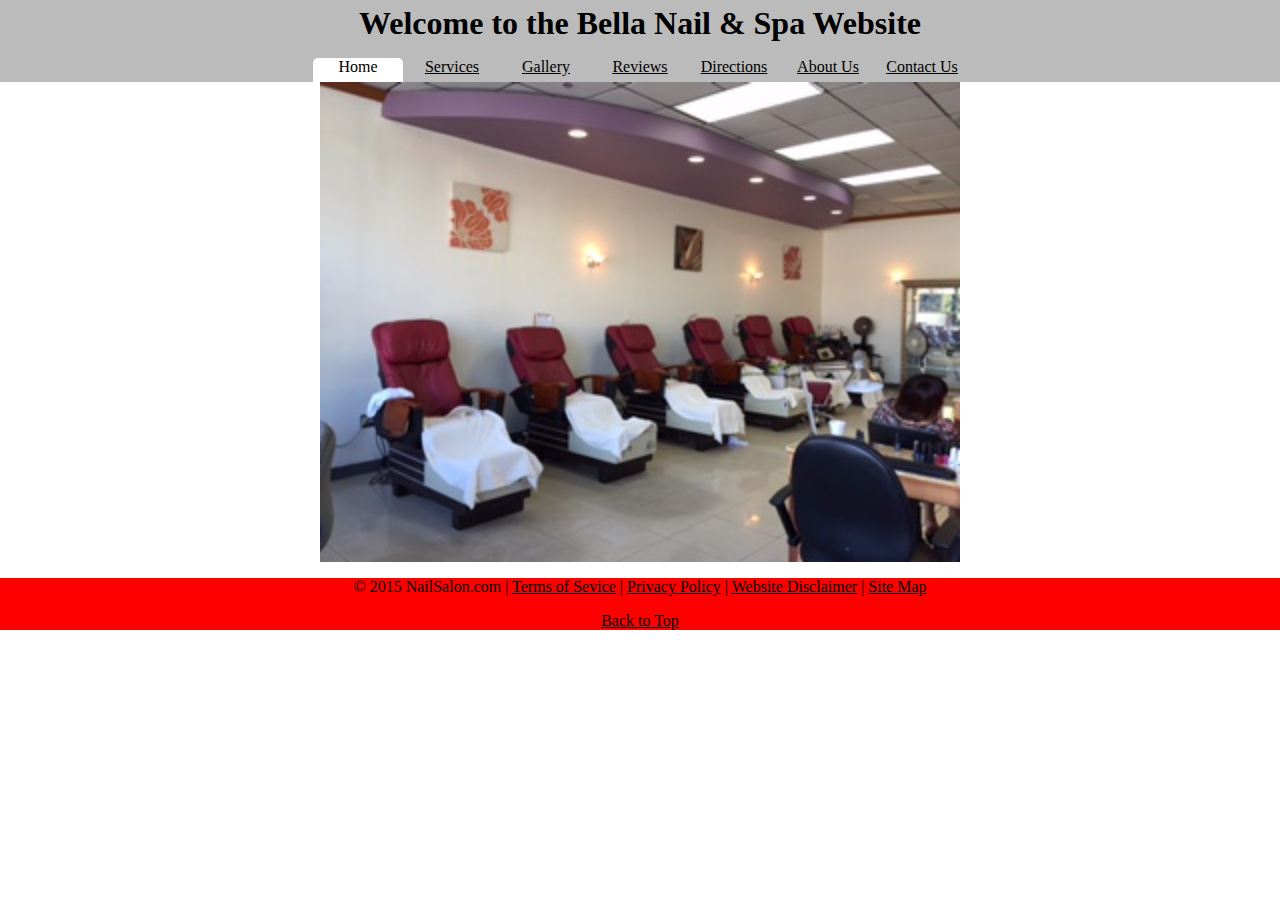
<file: index.html>
<!DOCTYPE html>
<html>
<head>
  <title>Bella Nail &#38; Spa</title>
  <link rel="stylesheet" type="text/css" href="css/main.css">
  <link rel="stylesheet" type="text/css" href="css/index.css">
</head>
<body>
  <div id="navigation">
    <h1>Welcome to the Bella Nail &#38; Spa Website</h1>

    <ul>
      <li id="tab">Home</li>
      <li>
        <a href="services.html">Services</a>
      </li>
      <li>
        <a href="gallery.html">Gallery</a>
      </li>
      <li>
        <a href="reviews.html">Reviews</a>
      </li>
      <li>
        <a href="directions.html">Directions</a>
      </li>
      <li>
        <a href="about_us.html">About Us</a>
      </li>
      <li>
        <a href="contact_us.html">Contact Us</a>
      </li>
    </ul>
  </div>

  <div id="slide_show">
    <img src="images/img_1008.jpg" class="slide visible" />
    <img src="images/img_1010.jpg" class="slide hidden" />
    <img src="images/img_1011.jpg" class="slide hidden" />
    <img src="images/img_1024.jpg" class="slide hidden" />
    <img src="images/img_1029.jpg" class="slide hidden" />
    <img src="images/img_1099.jpg" class="slide hidden" />
  </div>

  <div id="footer">
    <p>&#169; 2015 NailSalon.com | <a href="terms_of_service.html">Terms of Sevice</a> | <a href="privacy_policy.html">Privacy Policy</a> | <a href="disclaimer.html">Website Disclaimer</a> | <a href="site_map.html">Site Map</a></p>
    <p><a href="#">Back to Top</a></p>
  </div>

  <script src="https://ajax.googleapis.com/ajax/libs/jquery/1.11.3/jquery.min.js"></script>
  <script src="js/slide_show.js"></script>
</body>
</html>
</file>
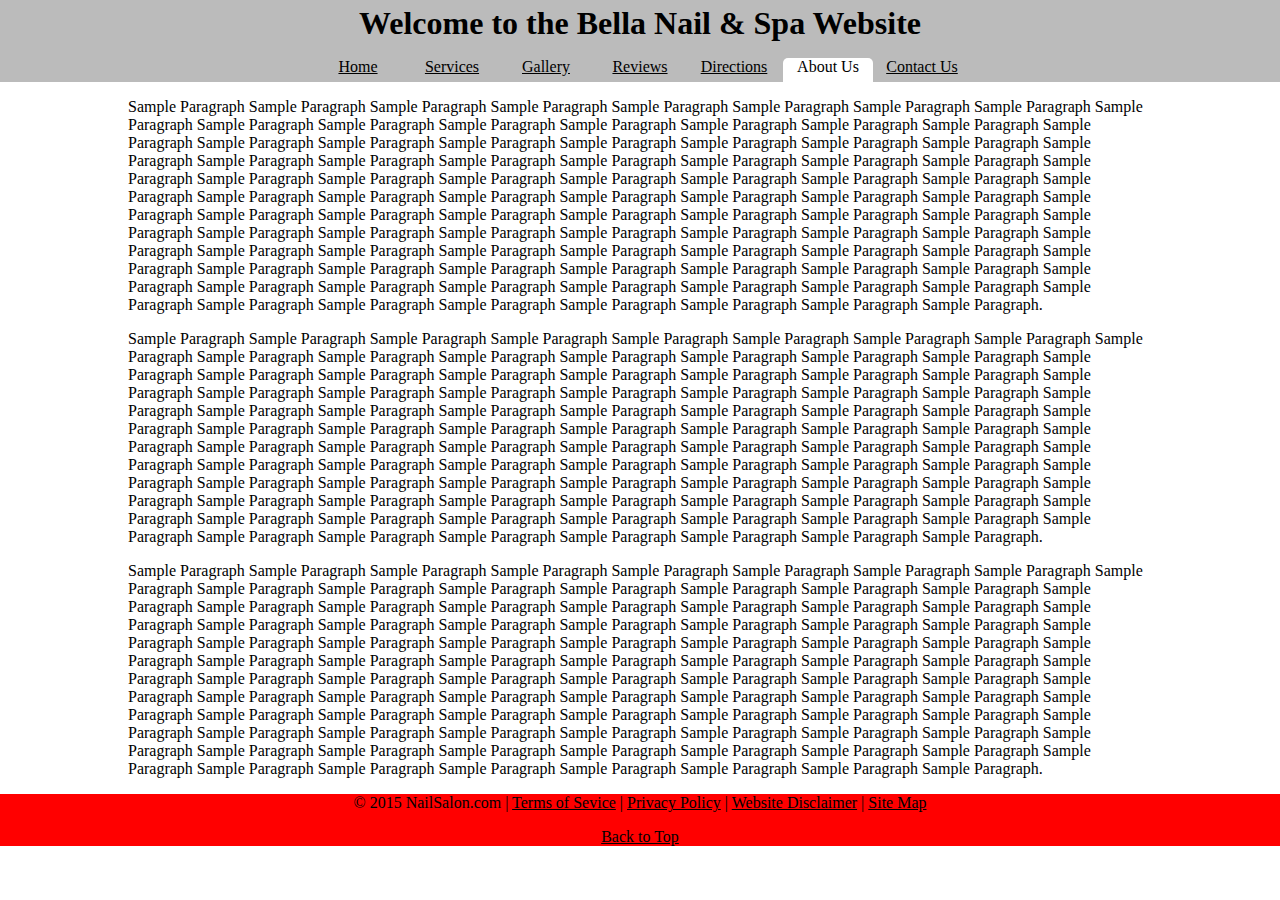
<file: about_us.html>
<!DOCTYPE html>
<html>
<head>
  <title>Bella Nail &#38; Spa</title>
  <link rel="stylesheet" type="text/css" href="css/main.css">
  <link rel="stylesheet" type="text/css" href="css/content.css">
</head>
<body>
  <div id="navigation">
    <h1>Welcome to the Bella Nail &#38; Spa Website</h1>
    
    <ul>
      <li>
        <a href="index.html">Home</a>
      </li>
      <li>
        <a href="services.html">Services</a>
      </li>
      <li>
        <a href="gallery.html">Gallery</a>
      </li>
      <li>
        <a href="reviews.html">Reviews</a>
      </li>
      <li>
        <a href="directions.html">Directions</a>
      </li>
      <li id="tab">About Us</li>
      <li>
        <a href="contact_us.html">Contact Us</a>
      </li>
    </ul>
  </div>

  <div class="content">
    <p>
      Sample Paragraph Sample Paragraph Sample Paragraph Sample Paragraph Sample Paragraph Sample Paragraph Sample Paragraph Sample Paragraph Sample Paragraph Sample Paragraph Sample Paragraph Sample Paragraph Sample Paragraph Sample Paragraph Sample Paragraph Sample Paragraph Sample Paragraph Sample Paragraph Sample Paragraph Sample Paragraph Sample Paragraph Sample Paragraph Sample Paragraph Sample Paragraph Sample Paragraph Sample Paragraph Sample Paragraph Sample Paragraph Sample Paragraph Sample Paragraph Sample Paragraph Sample Paragraph Sample Paragraph Sample Paragraph Sample Paragraph Sample Paragraph Sample Paragraph Sample Paragraph Sample Paragraph Sample Paragraph Sample Paragraph Sample Paragraph Sample Paragraph Sample Paragraph Sample Paragraph Sample Paragraph Sample Paragraph Sample Paragraph Sample Paragraph Sample Paragraph Sample Paragraph Sample Paragraph Sample Paragraph Sample Paragraph Sample Paragraph Sample Paragraph Sample Paragraph Sample Paragraph Sample Paragraph Sample Paragraph Sample Paragraph Sample Paragraph Sample Paragraph Sample Paragraph Sample Paragraph Sample Paragraph Sample Paragraph Sample Paragraph Sample Paragraph Sample Paragraph Sample Paragraph Sample Paragraph Sample Paragraph Sample Paragraph Sample Paragraph Sample Paragraph Sample Paragraph Sample Paragraph Sample Paragraph Sample Paragraph Sample Paragraph Sample Paragraph Sample Paragraph Sample Paragraph Sample Paragraph Sample Paragraph Sample Paragraph Sample Paragraph Sample Paragraph Sample Paragraph Sample Paragraph Sample Paragraph Sample Paragraph Sample Paragraph Sample Paragraph Sample Paragraph.
    </p>

    <p>
      Sample Paragraph Sample Paragraph Sample Paragraph Sample Paragraph Sample Paragraph Sample Paragraph Sample Paragraph Sample Paragraph Sample Paragraph Sample Paragraph Sample Paragraph Sample Paragraph Sample Paragraph Sample Paragraph Sample Paragraph Sample Paragraph Sample Paragraph Sample Paragraph Sample Paragraph Sample Paragraph Sample Paragraph Sample Paragraph Sample Paragraph Sample Paragraph Sample Paragraph Sample Paragraph Sample Paragraph Sample Paragraph Sample Paragraph Sample Paragraph Sample Paragraph Sample Paragraph Sample Paragraph Sample Paragraph Sample Paragraph Sample Paragraph Sample Paragraph Sample Paragraph Sample Paragraph Sample Paragraph Sample Paragraph Sample Paragraph Sample Paragraph Sample Paragraph Sample Paragraph Sample Paragraph Sample Paragraph Sample Paragraph Sample Paragraph Sample Paragraph Sample Paragraph Sample Paragraph Sample Paragraph Sample Paragraph Sample Paragraph Sample Paragraph Sample Paragraph Sample Paragraph Sample Paragraph Sample Paragraph Sample Paragraph Sample Paragraph Sample Paragraph Sample Paragraph Sample Paragraph Sample Paragraph Sample Paragraph Sample Paragraph Sample Paragraph Sample Paragraph Sample Paragraph Sample Paragraph Sample Paragraph Sample Paragraph Sample Paragraph Sample Paragraph Sample Paragraph Sample Paragraph Sample Paragraph Sample Paragraph Sample Paragraph Sample Paragraph Sample Paragraph Sample Paragraph Sample Paragraph Sample Paragraph Sample Paragraph Sample Paragraph Sample Paragraph Sample Paragraph Sample Paragraph Sample Paragraph Sample Paragraph Sample Paragraph Sample Paragraph Sample Paragraph.
    </p>

    <p>
      Sample Paragraph Sample Paragraph Sample Paragraph Sample Paragraph Sample Paragraph Sample Paragraph Sample Paragraph Sample Paragraph Sample Paragraph Sample Paragraph Sample Paragraph Sample Paragraph Sample Paragraph Sample Paragraph Sample Paragraph Sample Paragraph Sample Paragraph Sample Paragraph Sample Paragraph Sample Paragraph Sample Paragraph Sample Paragraph Sample Paragraph Sample Paragraph Sample Paragraph Sample Paragraph Sample Paragraph Sample Paragraph Sample Paragraph Sample Paragraph Sample Paragraph Sample Paragraph Sample Paragraph Sample Paragraph Sample Paragraph Sample Paragraph Sample Paragraph Sample Paragraph Sample Paragraph Sample Paragraph Sample Paragraph Sample Paragraph Sample Paragraph Sample Paragraph Sample Paragraph Sample Paragraph Sample Paragraph Sample Paragraph Sample Paragraph Sample Paragraph Sample Paragraph Sample Paragraph Sample Paragraph Sample Paragraph Sample Paragraph Sample Paragraph Sample Paragraph Sample Paragraph Sample Paragraph Sample Paragraph Sample Paragraph Sample Paragraph Sample Paragraph Sample Paragraph Sample Paragraph Sample Paragraph Sample Paragraph Sample Paragraph Sample Paragraph Sample Paragraph Sample Paragraph Sample Paragraph Sample Paragraph Sample Paragraph Sample Paragraph Sample Paragraph Sample Paragraph Sample Paragraph Sample Paragraph Sample Paragraph Sample Paragraph Sample Paragraph Sample Paragraph Sample Paragraph Sample Paragraph Sample Paragraph Sample Paragraph Sample Paragraph Sample Paragraph Sample Paragraph Sample Paragraph Sample Paragraph Sample Paragraph Sample Paragraph Sample Paragraph Sample Paragraph.
    </p>
  </div>

  <div id="footer">
    <p>&#169; 2015 NailSalon.com | <a href="terms_of_service.html">Terms of Sevice</a> | <a href="privacy_policy.html">Privacy Policy</a> | <a href="disclaimer.html">Website Disclaimer</a> | <a href="site_map.html">Site Map</a></p>
    <p><a href="#">Back to Top</a></p>
  </div>
</body>
</html>
</file>
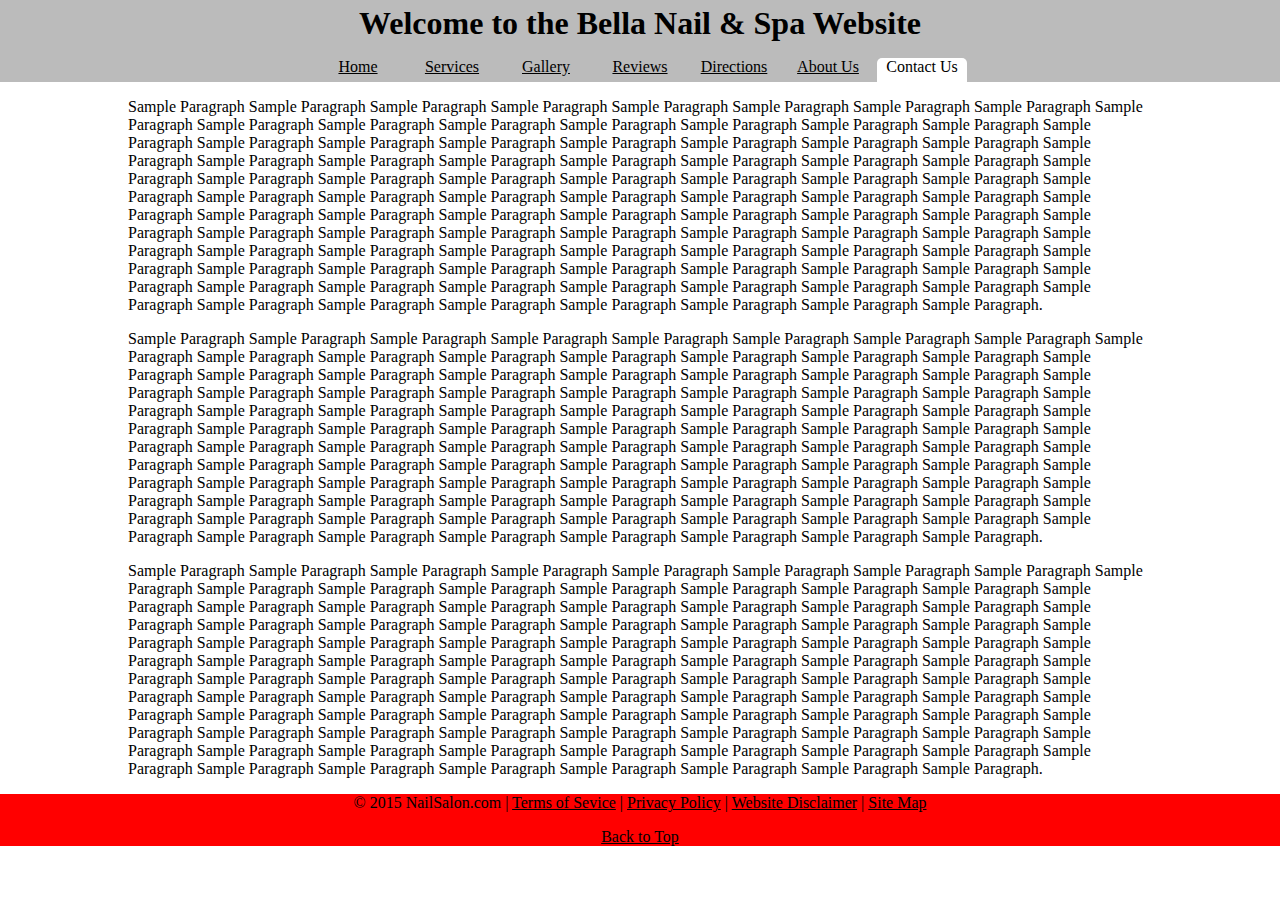
<file: contact_us.html>
<!DOCTYPE html>
<html>
<head>
  <title>Bella Nail &#38; Spa</title>
  <link rel="stylesheet" type="text/css" href="css/main.css">
  <link rel="stylesheet" type="text/css" href="css/content.css">
</head>
<body>
  <div id="navigation">
    <h1>Welcome to the Bella Nail &#38; Spa Website</h1>

    <ul>
      <li>
        <a href="index.html">Home</a>
      </li>
      <li>
        <a href="services.html">Services</a>
      </li>
      <li>
        <a href="gallery.html">Gallery</a>
      </li>
      <li>
        <a href="reviews.html">Reviews</a>
      </li>
      <li>
        <a href="directions.html">Directions</a>
      </li>
      <li>
        <a href="about_us.html">About Us</a>
      </li>
      <li id="tab">Contact Us</li>
    </ul>
  </div>

  <div class="content">
    <p>
      Sample Paragraph Sample Paragraph Sample Paragraph Sample Paragraph Sample Paragraph Sample Paragraph Sample Paragraph Sample Paragraph Sample Paragraph Sample Paragraph Sample Paragraph Sample Paragraph Sample Paragraph Sample Paragraph Sample Paragraph Sample Paragraph Sample Paragraph Sample Paragraph Sample Paragraph Sample Paragraph Sample Paragraph Sample Paragraph Sample Paragraph Sample Paragraph Sample Paragraph Sample Paragraph Sample Paragraph Sample Paragraph Sample Paragraph Sample Paragraph Sample Paragraph Sample Paragraph Sample Paragraph Sample Paragraph Sample Paragraph Sample Paragraph Sample Paragraph Sample Paragraph Sample Paragraph Sample Paragraph Sample Paragraph Sample Paragraph Sample Paragraph Sample Paragraph Sample Paragraph Sample Paragraph Sample Paragraph Sample Paragraph Sample Paragraph Sample Paragraph Sample Paragraph Sample Paragraph Sample Paragraph Sample Paragraph Sample Paragraph Sample Paragraph Sample Paragraph Sample Paragraph Sample Paragraph Sample Paragraph Sample Paragraph Sample Paragraph Sample Paragraph Sample Paragraph Sample Paragraph Sample Paragraph Sample Paragraph Sample Paragraph Sample Paragraph Sample Paragraph Sample Paragraph Sample Paragraph Sample Paragraph Sample Paragraph Sample Paragraph Sample Paragraph Sample Paragraph Sample Paragraph Sample Paragraph Sample Paragraph Sample Paragraph Sample Paragraph Sample Paragraph Sample Paragraph Sample Paragraph Sample Paragraph Sample Paragraph Sample Paragraph Sample Paragraph Sample Paragraph Sample Paragraph Sample Paragraph Sample Paragraph Sample Paragraph Sample Paragraph Sample Paragraph.
    </p>

    <p>
      Sample Paragraph Sample Paragraph Sample Paragraph Sample Paragraph Sample Paragraph Sample Paragraph Sample Paragraph Sample Paragraph Sample Paragraph Sample Paragraph Sample Paragraph Sample Paragraph Sample Paragraph Sample Paragraph Sample Paragraph Sample Paragraph Sample Paragraph Sample Paragraph Sample Paragraph Sample Paragraph Sample Paragraph Sample Paragraph Sample Paragraph Sample Paragraph Sample Paragraph Sample Paragraph Sample Paragraph Sample Paragraph Sample Paragraph Sample Paragraph Sample Paragraph Sample Paragraph Sample Paragraph Sample Paragraph Sample Paragraph Sample Paragraph Sample Paragraph Sample Paragraph Sample Paragraph Sample Paragraph Sample Paragraph Sample Paragraph Sample Paragraph Sample Paragraph Sample Paragraph Sample Paragraph Sample Paragraph Sample Paragraph Sample Paragraph Sample Paragraph Sample Paragraph Sample Paragraph Sample Paragraph Sample Paragraph Sample Paragraph Sample Paragraph Sample Paragraph Sample Paragraph Sample Paragraph Sample Paragraph Sample Paragraph Sample Paragraph Sample Paragraph Sample Paragraph Sample Paragraph Sample Paragraph Sample Paragraph Sample Paragraph Sample Paragraph Sample Paragraph Sample Paragraph Sample Paragraph Sample Paragraph Sample Paragraph Sample Paragraph Sample Paragraph Sample Paragraph Sample Paragraph Sample Paragraph Sample Paragraph Sample Paragraph Sample Paragraph Sample Paragraph Sample Paragraph Sample Paragraph Sample Paragraph Sample Paragraph Sample Paragraph Sample Paragraph Sample Paragraph Sample Paragraph Sample Paragraph Sample Paragraph Sample Paragraph Sample Paragraph Sample Paragraph.
    </p>

    <p>
      Sample Paragraph Sample Paragraph Sample Paragraph Sample Paragraph Sample Paragraph Sample Paragraph Sample Paragraph Sample Paragraph Sample Paragraph Sample Paragraph Sample Paragraph Sample Paragraph Sample Paragraph Sample Paragraph Sample Paragraph Sample Paragraph Sample Paragraph Sample Paragraph Sample Paragraph Sample Paragraph Sample Paragraph Sample Paragraph Sample Paragraph Sample Paragraph Sample Paragraph Sample Paragraph Sample Paragraph Sample Paragraph Sample Paragraph Sample Paragraph Sample Paragraph Sample Paragraph Sample Paragraph Sample Paragraph Sample Paragraph Sample Paragraph Sample Paragraph Sample Paragraph Sample Paragraph Sample Paragraph Sample Paragraph Sample Paragraph Sample Paragraph Sample Paragraph Sample Paragraph Sample Paragraph Sample Paragraph Sample Paragraph Sample Paragraph Sample Paragraph Sample Paragraph Sample Paragraph Sample Paragraph Sample Paragraph Sample Paragraph Sample Paragraph Sample Paragraph Sample Paragraph Sample Paragraph Sample Paragraph Sample Paragraph Sample Paragraph Sample Paragraph Sample Paragraph Sample Paragraph Sample Paragraph Sample Paragraph Sample Paragraph Sample Paragraph Sample Paragraph Sample Paragraph Sample Paragraph Sample Paragraph Sample Paragraph Sample Paragraph Sample Paragraph Sample Paragraph Sample Paragraph Sample Paragraph Sample Paragraph Sample Paragraph Sample Paragraph Sample Paragraph Sample Paragraph Sample Paragraph Sample Paragraph Sample Paragraph Sample Paragraph Sample Paragraph Sample Paragraph Sample Paragraph Sample Paragraph Sample Paragraph Sample Paragraph Sample Paragraph Sample Paragraph.
    </p>
  </div>

  <div id="footer">
    <p>&#169; 2015 NailSalon.com | <a href="terms_of_service.html">Terms of Sevice</a> | <a href="privacy_policy.html">Privacy Policy</a> | <a href="disclaimer.html">Website Disclaimer</a> | <a href="site_map.html">Site Map</a></p>
    <p><a href="#">Back to Top</a></p>
  </div>
</body>
</html>
</file>
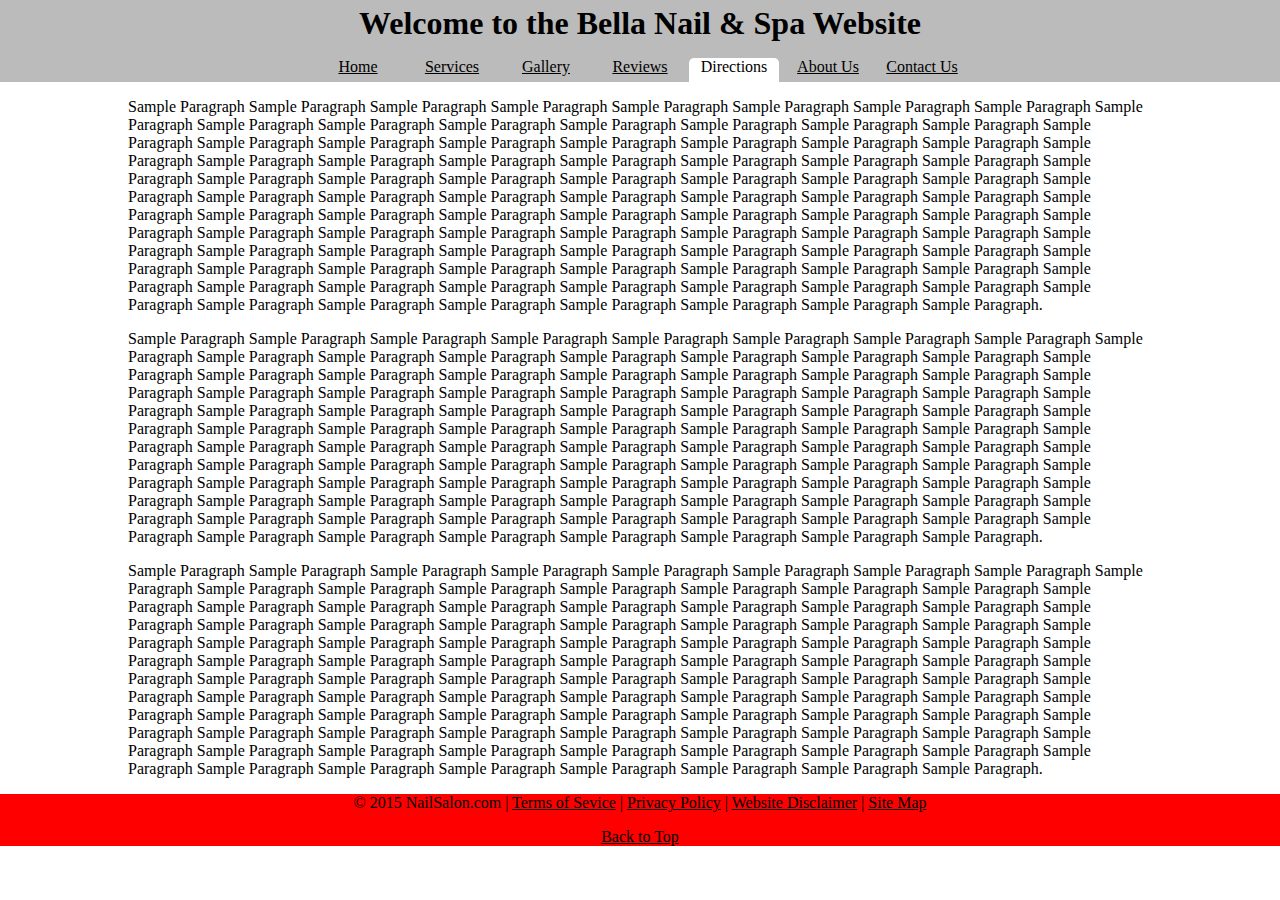
<file: directions.html>
<!DOCTYPE html>
<html>
<head>
  <title>Bella Nail &#38; Spa</title>
  <link rel="stylesheet" type="text/css" href="css/main.css">
  <link rel="stylesheet" type="text/css" href="css/content.css">
</head>
<body>
  <div id="navigation">
    <h1>Welcome to the Bella Nail &#38; Spa Website</h1>

    <ul>
      <li>
        <a href="index.html">Home</a>
      </li>
      <li>
        <a href="services.html">Services</a>
      </li>
      <li>
        <a href="gallery.html">Gallery</a>
      </li>
      <li>
        <a href="reviews.html">Reviews</a>
      </li>
      <li id="tab">Directions</li>
      <li>
        <a href="about_us.html">About Us</a>
      </li>
      <li>
        <a href="contact_us.html">Contact Us</a>
      </li>
    </ul>
  </div>

  <div class="content">
    <p>
      Sample Paragraph Sample Paragraph Sample Paragraph Sample Paragraph Sample Paragraph Sample Paragraph Sample Paragraph Sample Paragraph Sample Paragraph Sample Paragraph Sample Paragraph Sample Paragraph Sample Paragraph Sample Paragraph Sample Paragraph Sample Paragraph Sample Paragraph Sample Paragraph Sample Paragraph Sample Paragraph Sample Paragraph Sample Paragraph Sample Paragraph Sample Paragraph Sample Paragraph Sample Paragraph Sample Paragraph Sample Paragraph Sample Paragraph Sample Paragraph Sample Paragraph Sample Paragraph Sample Paragraph Sample Paragraph Sample Paragraph Sample Paragraph Sample Paragraph Sample Paragraph Sample Paragraph Sample Paragraph Sample Paragraph Sample Paragraph Sample Paragraph Sample Paragraph Sample Paragraph Sample Paragraph Sample Paragraph Sample Paragraph Sample Paragraph Sample Paragraph Sample Paragraph Sample Paragraph Sample Paragraph Sample Paragraph Sample Paragraph Sample Paragraph Sample Paragraph Sample Paragraph Sample Paragraph Sample Paragraph Sample Paragraph Sample Paragraph Sample Paragraph Sample Paragraph Sample Paragraph Sample Paragraph Sample Paragraph Sample Paragraph Sample Paragraph Sample Paragraph Sample Paragraph Sample Paragraph Sample Paragraph Sample Paragraph Sample Paragraph Sample Paragraph Sample Paragraph Sample Paragraph Sample Paragraph Sample Paragraph Sample Paragraph Sample Paragraph Sample Paragraph Sample Paragraph Sample Paragraph Sample Paragraph Sample Paragraph Sample Paragraph Sample Paragraph Sample Paragraph Sample Paragraph Sample Paragraph Sample Paragraph Sample Paragraph Sample Paragraph Sample Paragraph.
    </p>

    <p>
      Sample Paragraph Sample Paragraph Sample Paragraph Sample Paragraph Sample Paragraph Sample Paragraph Sample Paragraph Sample Paragraph Sample Paragraph Sample Paragraph Sample Paragraph Sample Paragraph Sample Paragraph Sample Paragraph Sample Paragraph Sample Paragraph Sample Paragraph Sample Paragraph Sample Paragraph Sample Paragraph Sample Paragraph Sample Paragraph Sample Paragraph Sample Paragraph Sample Paragraph Sample Paragraph Sample Paragraph Sample Paragraph Sample Paragraph Sample Paragraph Sample Paragraph Sample Paragraph Sample Paragraph Sample Paragraph Sample Paragraph Sample Paragraph Sample Paragraph Sample Paragraph Sample Paragraph Sample Paragraph Sample Paragraph Sample Paragraph Sample Paragraph Sample Paragraph Sample Paragraph Sample Paragraph Sample Paragraph Sample Paragraph Sample Paragraph Sample Paragraph Sample Paragraph Sample Paragraph Sample Paragraph Sample Paragraph Sample Paragraph Sample Paragraph Sample Paragraph Sample Paragraph Sample Paragraph Sample Paragraph Sample Paragraph Sample Paragraph Sample Paragraph Sample Paragraph Sample Paragraph Sample Paragraph Sample Paragraph Sample Paragraph Sample Paragraph Sample Paragraph Sample Paragraph Sample Paragraph Sample Paragraph Sample Paragraph Sample Paragraph Sample Paragraph Sample Paragraph Sample Paragraph Sample Paragraph Sample Paragraph Sample Paragraph Sample Paragraph Sample Paragraph Sample Paragraph Sample Paragraph Sample Paragraph Sample Paragraph Sample Paragraph Sample Paragraph Sample Paragraph Sample Paragraph Sample Paragraph Sample Paragraph Sample Paragraph Sample Paragraph Sample Paragraph.
    </p>

    <p>
      Sample Paragraph Sample Paragraph Sample Paragraph Sample Paragraph Sample Paragraph Sample Paragraph Sample Paragraph Sample Paragraph Sample Paragraph Sample Paragraph Sample Paragraph Sample Paragraph Sample Paragraph Sample Paragraph Sample Paragraph Sample Paragraph Sample Paragraph Sample Paragraph Sample Paragraph Sample Paragraph Sample Paragraph Sample Paragraph Sample Paragraph Sample Paragraph Sample Paragraph Sample Paragraph Sample Paragraph Sample Paragraph Sample Paragraph Sample Paragraph Sample Paragraph Sample Paragraph Sample Paragraph Sample Paragraph Sample Paragraph Sample Paragraph Sample Paragraph Sample Paragraph Sample Paragraph Sample Paragraph Sample Paragraph Sample Paragraph Sample Paragraph Sample Paragraph Sample Paragraph Sample Paragraph Sample Paragraph Sample Paragraph Sample Paragraph Sample Paragraph Sample Paragraph Sample Paragraph Sample Paragraph Sample Paragraph Sample Paragraph Sample Paragraph Sample Paragraph Sample Paragraph Sample Paragraph Sample Paragraph Sample Paragraph Sample Paragraph Sample Paragraph Sample Paragraph Sample Paragraph Sample Paragraph Sample Paragraph Sample Paragraph Sample Paragraph Sample Paragraph Sample Paragraph Sample Paragraph Sample Paragraph Sample Paragraph Sample Paragraph Sample Paragraph Sample Paragraph Sample Paragraph Sample Paragraph Sample Paragraph Sample Paragraph Sample Paragraph Sample Paragraph Sample Paragraph Sample Paragraph Sample Paragraph Sample Paragraph Sample Paragraph Sample Paragraph Sample Paragraph Sample Paragraph Sample Paragraph Sample Paragraph Sample Paragraph Sample Paragraph Sample Paragraph.
    </p>
  </div>

  <div id="footer">
    <p>&#169; 2015 NailSalon.com | <a href="terms_of_service.html">Terms of Sevice</a> | <a href="privacy_policy.html">Privacy Policy</a> | <a href="disclaimer.html">Website Disclaimer</a> | <a href="site_map.html">Site Map</a></p>
    <p><a href="#">Back to Top</a></p>
  </div>
</body>
</html>
</file>
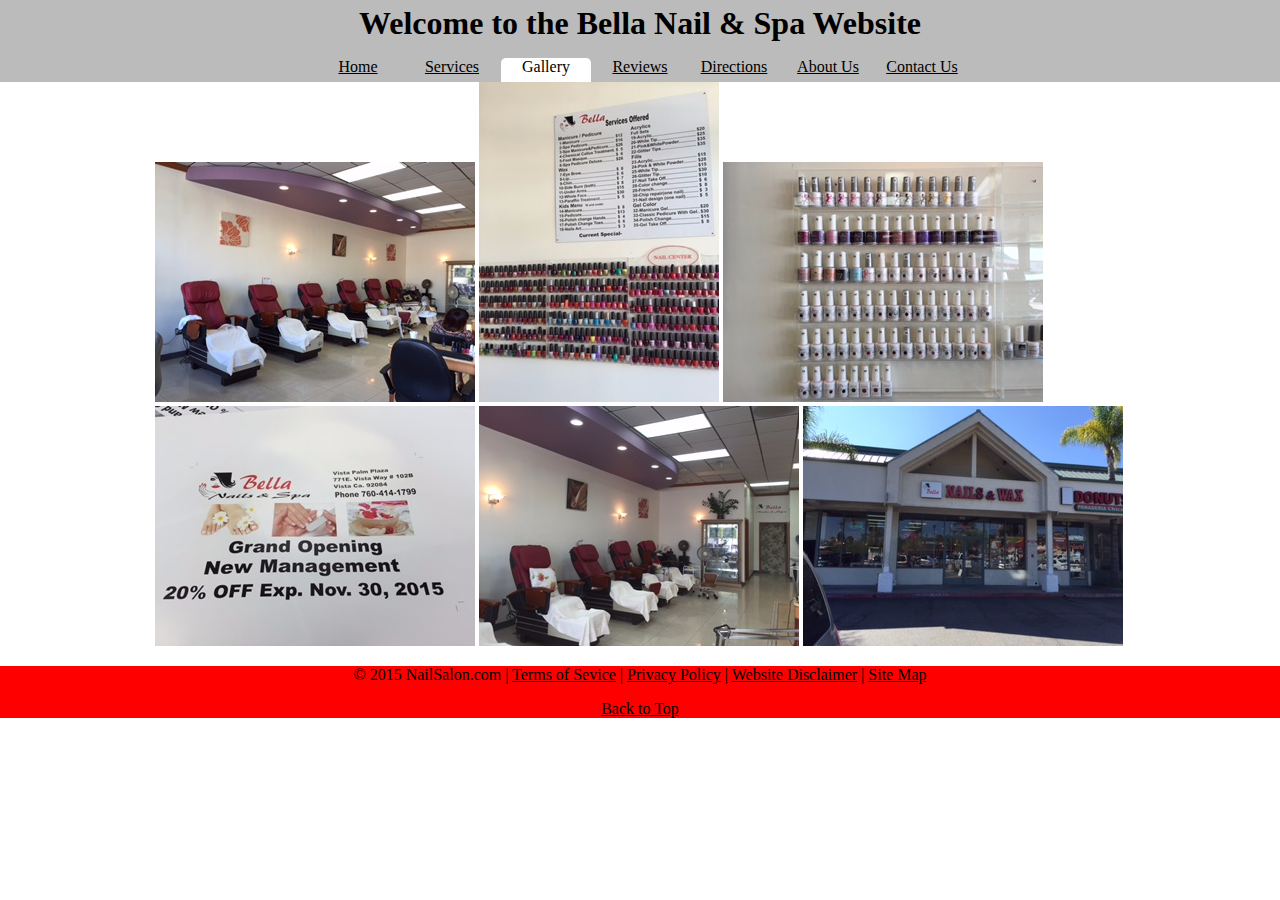
<file: gallery.html>
<!DOCTYPE html>
<html>
<head>
  <title>Bella Nail &#38; Spa</title>
  <link rel="stylesheet" type="text/css" href="css/main.css">
  <link rel="stylesheet" type="text/css" href="css/content.css">
</head>
<body>
  <div id="navigation">
    <h1>Welcome to the Bella Nail &#38; Spa Website</h1>

    <ul>
      <li>
        <a href="index.html">Home</a>
      </li>
      <li>
        <a href="services.html">Services</a>
      </li>
      <li id="tab">Gallery</li>
      <li>
        <a href="reviews.html">Reviews</a>
      </li>
      <li>
        <a href="directions.html">Directions</a>
      </li>
      <li>
        <a href="about_us.html">About Us</a>
      </li>
      <li>
        <a href="contact_us.html">Contact Us</a>
      </li>
    </ul>
  </div>

  <div class="content">
    <div>
      <img src="images/img_1008.jpg" />
      <img src="images/img_1010.jpg" />
      <img src="images/img_1011.jpg" />
      <img src="images/img_1024.jpg" />
      <img src="images/img_1029.jpg" />
      <img src="images/img_1099.jpg" />
    </div>
  </div>

  <div id="footer">
    <p>&#169; 2015 NailSalon.com | <a href="terms_of_service.html">Terms of Sevice</a> | <a href="privacy_policy.html">Privacy Policy</a> | <a href="disclaimer.html">Website Disclaimer</a> | <a href="site_map.html">Site Map</a></p>
    <p><a href="#">Back to Top</a></p>
  </div>
</body>
</html>
</file>
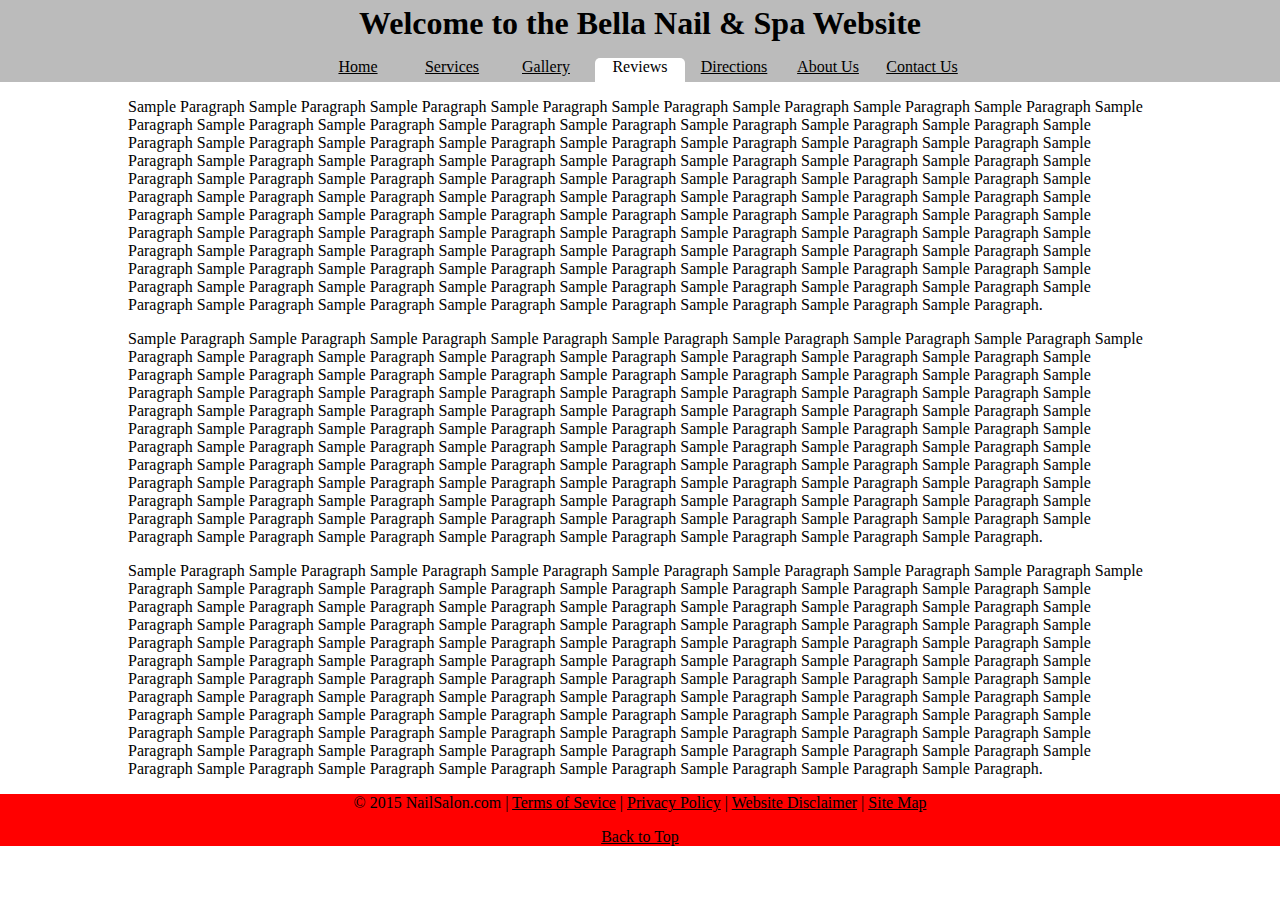
<file: reviews.html>
<!DOCTYPE html>
<html>
<head>
  <title>Bella Nail &#38; Spa</title>
  <link rel="stylesheet" type="text/css" href="css/main.css">
  <link rel="stylesheet" type="text/css" href="css/content.css">
</head>
<body>
  <div id="navigation">
    <h1>Welcome to the Bella Nail &#38; Spa Website</h1>

    <ul>
      <li>
        <a href="index.html">Home</a>
      </li>
      <li>
        <a href="services.html">Services</a>
      </li>
      <li>
        <a href="gallery.html">Gallery</a>
      </li>
      <li id="tab">Reviews</li>
      <li>
        <a href="directions.html">Directions</a>
      </li>
      <li>
        <a href="about_us.html">About Us</a>
      </li>
      <li>
        <a href="contact_us.html">Contact Us</a>
      </li>
    </ul>
  </div>

  <div class="content">
    <p>
      Sample Paragraph Sample Paragraph Sample Paragraph Sample Paragraph Sample Paragraph Sample Paragraph Sample Paragraph Sample Paragraph Sample Paragraph Sample Paragraph Sample Paragraph Sample Paragraph Sample Paragraph Sample Paragraph Sample Paragraph Sample Paragraph Sample Paragraph Sample Paragraph Sample Paragraph Sample Paragraph Sample Paragraph Sample Paragraph Sample Paragraph Sample Paragraph Sample Paragraph Sample Paragraph Sample Paragraph Sample Paragraph Sample Paragraph Sample Paragraph Sample Paragraph Sample Paragraph Sample Paragraph Sample Paragraph Sample Paragraph Sample Paragraph Sample Paragraph Sample Paragraph Sample Paragraph Sample Paragraph Sample Paragraph Sample Paragraph Sample Paragraph Sample Paragraph Sample Paragraph Sample Paragraph Sample Paragraph Sample Paragraph Sample Paragraph Sample Paragraph Sample Paragraph Sample Paragraph Sample Paragraph Sample Paragraph Sample Paragraph Sample Paragraph Sample Paragraph Sample Paragraph Sample Paragraph Sample Paragraph Sample Paragraph Sample Paragraph Sample Paragraph Sample Paragraph Sample Paragraph Sample Paragraph Sample Paragraph Sample Paragraph Sample Paragraph Sample Paragraph Sample Paragraph Sample Paragraph Sample Paragraph Sample Paragraph Sample Paragraph Sample Paragraph Sample Paragraph Sample Paragraph Sample Paragraph Sample Paragraph Sample Paragraph Sample Paragraph Sample Paragraph Sample Paragraph Sample Paragraph Sample Paragraph Sample Paragraph Sample Paragraph Sample Paragraph Sample Paragraph Sample Paragraph Sample Paragraph Sample Paragraph Sample Paragraph Sample Paragraph Sample Paragraph.
    </p>

    <p>
      Sample Paragraph Sample Paragraph Sample Paragraph Sample Paragraph Sample Paragraph Sample Paragraph Sample Paragraph Sample Paragraph Sample Paragraph Sample Paragraph Sample Paragraph Sample Paragraph Sample Paragraph Sample Paragraph Sample Paragraph Sample Paragraph Sample Paragraph Sample Paragraph Sample Paragraph Sample Paragraph Sample Paragraph Sample Paragraph Sample Paragraph Sample Paragraph Sample Paragraph Sample Paragraph Sample Paragraph Sample Paragraph Sample Paragraph Sample Paragraph Sample Paragraph Sample Paragraph Sample Paragraph Sample Paragraph Sample Paragraph Sample Paragraph Sample Paragraph Sample Paragraph Sample Paragraph Sample Paragraph Sample Paragraph Sample Paragraph Sample Paragraph Sample Paragraph Sample Paragraph Sample Paragraph Sample Paragraph Sample Paragraph Sample Paragraph Sample Paragraph Sample Paragraph Sample Paragraph Sample Paragraph Sample Paragraph Sample Paragraph Sample Paragraph Sample Paragraph Sample Paragraph Sample Paragraph Sample Paragraph Sample Paragraph Sample Paragraph Sample Paragraph Sample Paragraph Sample Paragraph Sample Paragraph Sample Paragraph Sample Paragraph Sample Paragraph Sample Paragraph Sample Paragraph Sample Paragraph Sample Paragraph Sample Paragraph Sample Paragraph Sample Paragraph Sample Paragraph Sample Paragraph Sample Paragraph Sample Paragraph Sample Paragraph Sample Paragraph Sample Paragraph Sample Paragraph Sample Paragraph Sample Paragraph Sample Paragraph Sample Paragraph Sample Paragraph Sample Paragraph Sample Paragraph Sample Paragraph Sample Paragraph Sample Paragraph Sample Paragraph Sample Paragraph.
    </p>

    <p>
      Sample Paragraph Sample Paragraph Sample Paragraph Sample Paragraph Sample Paragraph Sample Paragraph Sample Paragraph Sample Paragraph Sample Paragraph Sample Paragraph Sample Paragraph Sample Paragraph Sample Paragraph Sample Paragraph Sample Paragraph Sample Paragraph Sample Paragraph Sample Paragraph Sample Paragraph Sample Paragraph Sample Paragraph Sample Paragraph Sample Paragraph Sample Paragraph Sample Paragraph Sample Paragraph Sample Paragraph Sample Paragraph Sample Paragraph Sample Paragraph Sample Paragraph Sample Paragraph Sample Paragraph Sample Paragraph Sample Paragraph Sample Paragraph Sample Paragraph Sample Paragraph Sample Paragraph Sample Paragraph Sample Paragraph Sample Paragraph Sample Paragraph Sample Paragraph Sample Paragraph Sample Paragraph Sample Paragraph Sample Paragraph Sample Paragraph Sample Paragraph Sample Paragraph Sample Paragraph Sample Paragraph Sample Paragraph Sample Paragraph Sample Paragraph Sample Paragraph Sample Paragraph Sample Paragraph Sample Paragraph Sample Paragraph Sample Paragraph Sample Paragraph Sample Paragraph Sample Paragraph Sample Paragraph Sample Paragraph Sample Paragraph Sample Paragraph Sample Paragraph Sample Paragraph Sample Paragraph Sample Paragraph Sample Paragraph Sample Paragraph Sample Paragraph Sample Paragraph Sample Paragraph Sample Paragraph Sample Paragraph Sample Paragraph Sample Paragraph Sample Paragraph Sample Paragraph Sample Paragraph Sample Paragraph Sample Paragraph Sample Paragraph Sample Paragraph Sample Paragraph Sample Paragraph Sample Paragraph Sample Paragraph Sample Paragraph Sample Paragraph Sample Paragraph.
    </p>
  </div>

  <div id="footer">
    <p>&#169; 2015 NailSalon.com | <a href="terms_of_service.html">Terms of Sevice</a> | <a href="privacy_policy.html">Privacy Policy</a> | <a href="disclaimer.html">Website Disclaimer</a> | <a href="site_map.html">Site Map</a></p>
    <p><a href="#">Back to Top</a></p>
  </div>
</body>
</html>
</file>
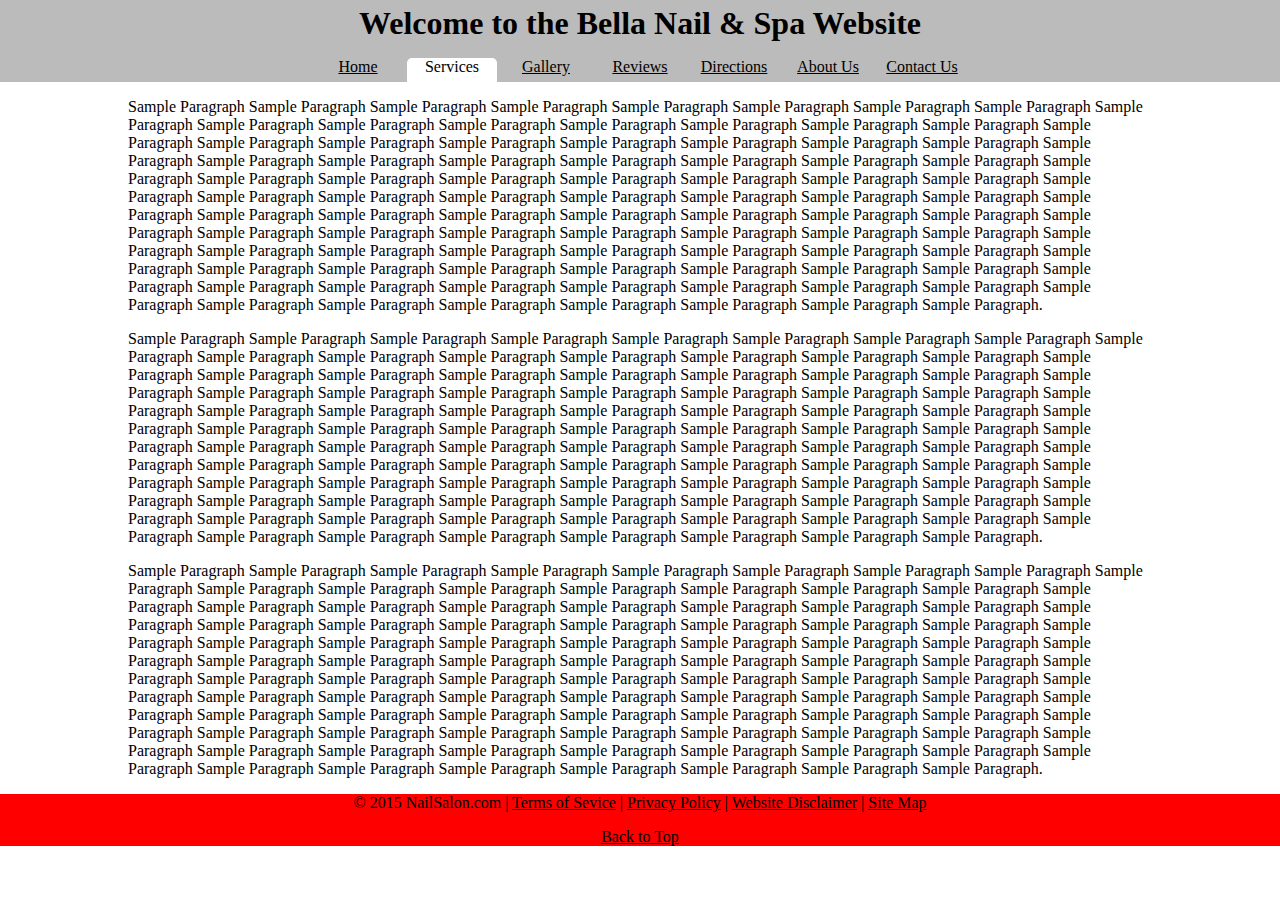
<file: services.html>
<!DOCTYPE html>
<html>
<head>
  <title>Bella Nail &#38; Spa</title>
  <link rel="stylesheet" type="text/css" href="css/main.css">
  <link rel="stylesheet" type="text/css" href="css/content.css">
</head>
<body>
  <div id="navigation">
    <h1>Welcome to the Bella Nail &#38; Spa Website</h1>

    <ul>
      <li>
        <a href="index.html">Home</a>
      </li>
      <li id="tab">Services</li>
      <li>
        <a href="gallery.html">Gallery</a>
      </li>
      <li>
        <a href="reviews.html">Reviews</a>
      </li>
      <li>
        <a href="directions.html">Directions</a>
      </li>
      <li>
        <a href="about_us.html">About Us</a>
      </li>
      <li>
        <a href="contact_us.html">Contact Us</a>
      </li>
    </ul>
  </div>

  <div class="content">
    <p>
      Sample Paragraph Sample Paragraph Sample Paragraph Sample Paragraph Sample Paragraph Sample Paragraph Sample Paragraph Sample Paragraph Sample Paragraph Sample Paragraph Sample Paragraph Sample Paragraph Sample Paragraph Sample Paragraph Sample Paragraph Sample Paragraph Sample Paragraph Sample Paragraph Sample Paragraph Sample Paragraph Sample Paragraph Sample Paragraph Sample Paragraph Sample Paragraph Sample Paragraph Sample Paragraph Sample Paragraph Sample Paragraph Sample Paragraph Sample Paragraph Sample Paragraph Sample Paragraph Sample Paragraph Sample Paragraph Sample Paragraph Sample Paragraph Sample Paragraph Sample Paragraph Sample Paragraph Sample Paragraph Sample Paragraph Sample Paragraph Sample Paragraph Sample Paragraph Sample Paragraph Sample Paragraph Sample Paragraph Sample Paragraph Sample Paragraph Sample Paragraph Sample Paragraph Sample Paragraph Sample Paragraph Sample Paragraph Sample Paragraph Sample Paragraph Sample Paragraph Sample Paragraph Sample Paragraph Sample Paragraph Sample Paragraph Sample Paragraph Sample Paragraph Sample Paragraph Sample Paragraph Sample Paragraph Sample Paragraph Sample Paragraph Sample Paragraph Sample Paragraph Sample Paragraph Sample Paragraph Sample Paragraph Sample Paragraph Sample Paragraph Sample Paragraph Sample Paragraph Sample Paragraph Sample Paragraph Sample Paragraph Sample Paragraph Sample Paragraph Sample Paragraph Sample Paragraph Sample Paragraph Sample Paragraph Sample Paragraph Sample Paragraph Sample Paragraph Sample Paragraph Sample Paragraph Sample Paragraph Sample Paragraph Sample Paragraph Sample Paragraph Sample Paragraph.
    </p>

    <p>
      Sample Paragraph Sample Paragraph Sample Paragraph Sample Paragraph Sample Paragraph Sample Paragraph Sample Paragraph Sample Paragraph Sample Paragraph Sample Paragraph Sample Paragraph Sample Paragraph Sample Paragraph Sample Paragraph Sample Paragraph Sample Paragraph Sample Paragraph Sample Paragraph Sample Paragraph Sample Paragraph Sample Paragraph Sample Paragraph Sample Paragraph Sample Paragraph Sample Paragraph Sample Paragraph Sample Paragraph Sample Paragraph Sample Paragraph Sample Paragraph Sample Paragraph Sample Paragraph Sample Paragraph Sample Paragraph Sample Paragraph Sample Paragraph Sample Paragraph Sample Paragraph Sample Paragraph Sample Paragraph Sample Paragraph Sample Paragraph Sample Paragraph Sample Paragraph Sample Paragraph Sample Paragraph Sample Paragraph Sample Paragraph Sample Paragraph Sample Paragraph Sample Paragraph Sample Paragraph Sample Paragraph Sample Paragraph Sample Paragraph Sample Paragraph Sample Paragraph Sample Paragraph Sample Paragraph Sample Paragraph Sample Paragraph Sample Paragraph Sample Paragraph Sample Paragraph Sample Paragraph Sample Paragraph Sample Paragraph Sample Paragraph Sample Paragraph Sample Paragraph Sample Paragraph Sample Paragraph Sample Paragraph Sample Paragraph Sample Paragraph Sample Paragraph Sample Paragraph Sample Paragraph Sample Paragraph Sample Paragraph Sample Paragraph Sample Paragraph Sample Paragraph Sample Paragraph Sample Paragraph Sample Paragraph Sample Paragraph Sample Paragraph Sample Paragraph Sample Paragraph Sample Paragraph Sample Paragraph Sample Paragraph Sample Paragraph Sample Paragraph Sample Paragraph.
    </p>

    <p>
      Sample Paragraph Sample Paragraph Sample Paragraph Sample Paragraph Sample Paragraph Sample Paragraph Sample Paragraph Sample Paragraph Sample Paragraph Sample Paragraph Sample Paragraph Sample Paragraph Sample Paragraph Sample Paragraph Sample Paragraph Sample Paragraph Sample Paragraph Sample Paragraph Sample Paragraph Sample Paragraph Sample Paragraph Sample Paragraph Sample Paragraph Sample Paragraph Sample Paragraph Sample Paragraph Sample Paragraph Sample Paragraph Sample Paragraph Sample Paragraph Sample Paragraph Sample Paragraph Sample Paragraph Sample Paragraph Sample Paragraph Sample Paragraph Sample Paragraph Sample Paragraph Sample Paragraph Sample Paragraph Sample Paragraph Sample Paragraph Sample Paragraph Sample Paragraph Sample Paragraph Sample Paragraph Sample Paragraph Sample Paragraph Sample Paragraph Sample Paragraph Sample Paragraph Sample Paragraph Sample Paragraph Sample Paragraph Sample Paragraph Sample Paragraph Sample Paragraph Sample Paragraph Sample Paragraph Sample Paragraph Sample Paragraph Sample Paragraph Sample Paragraph Sample Paragraph Sample Paragraph Sample Paragraph Sample Paragraph Sample Paragraph Sample Paragraph Sample Paragraph Sample Paragraph Sample Paragraph Sample Paragraph Sample Paragraph Sample Paragraph Sample Paragraph Sample Paragraph Sample Paragraph Sample Paragraph Sample Paragraph Sample Paragraph Sample Paragraph Sample Paragraph Sample Paragraph Sample Paragraph Sample Paragraph Sample Paragraph Sample Paragraph Sample Paragraph Sample Paragraph Sample Paragraph Sample Paragraph Sample Paragraph Sample Paragraph Sample Paragraph Sample Paragraph.
    </p>

  </div>

  <div id="footer">
    <p>&#169; 2015 NailSalon.com | <a href="terms_of_service.html">Terms of Sevice</a> | <a href="privacy_policy.html">Privacy Policy</a> | <a href="disclaimer.html">Website Disclaimer</a> | <a href="site_map.html">Site Map</a></p>
    <p><a href="#">Back to Top</a></p>
  </div>
</body>
</html>
</file>
<file: css/main.css>
body {
  width: 100%;
}

body, h1, div, ul, li, img {
  margin: 0px;
  padding: 0px;
}

/* ~~~ Header and Navigation ~~~ */

div#navigation {
  text-align: center;
  background-color: #bbb;
  padding-top: 0.3em;
}

ul {
  margin: 1em auto 0px auto;
  min-width: 450px;
  max-width: 900px;
}

li {
  display: inline-block;
  height: 1.5em;
  width: 10%;
  min-width: 55px;
}

li a, li a:visited {
  color: #000;
}

li a:hover {
  color: #f00;
}

li#tab {
  background-color: #fff;
  border-radius: 5px 5px 0px 0px;
}

/* ~~~ Footer ~~~ */

div#footer {
  background: #f00;
}

div#footer a, div#footer a:visited {
  color: #000;
}

div#footer a:hover {
  color: #fff;
}

div#footer p {
  text-align: center;
}
</file>
<file: css/index.css>
/* ~~~ Slide Show ~~~ */

#slide_show {
  width: 640px;
  height: 480px;
  display: block;
  margin: 0px auto;
}

#slide_show img {
  position: relative;
  width: 100%;
  height: 100%;
}

.visible {
  display: block;
}

.hidden {
  display: none;
  z-index: -1;
}
</file>
<file: css/content.css>
/* ~~~ Content Styles ~~~ */

.content {
  min-width: 350px;
  max-width: 2000px;
  width: 80%;
  margin: 0px auto;
}

.content div {
  margin: 0px auto;
}

@media screen and (min-width: 2435px) {
  .content div {
    width: 1945px;
  }
}

@media screen and (min-width: 2025px) and (max-width: 2434) {
  .content div {
    width: 1620px;
  }
}
@media screen and (min-width: 1620px) and (max-width: 2024px) {
  .content div {
    width: 1295px;
  }
}

@media screen and (min-width: 1215px) and (max-width: 1619px) {
  .content div {
    width: 970px;
  }
}

@media screen and (min-width: 805px) and (max-width: 1224px) {
  .content div {
    width: 645px;
  }
}

@media screen and (max-width: 804px) {
  .content div {
    width: 320px;
  }
}
</file>
